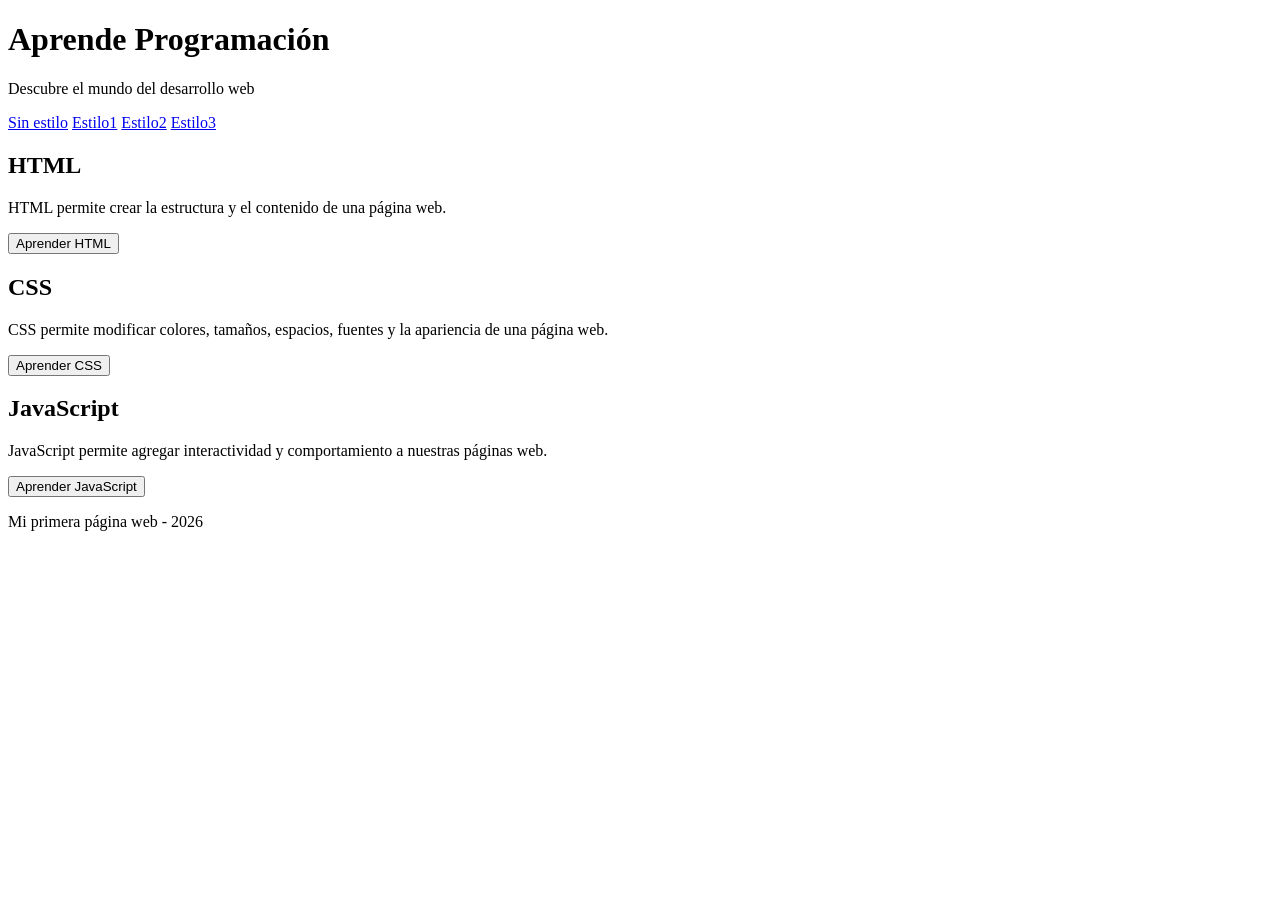
<file: index.html>
<!DOCTYPE html>
<html lang="es">
<head>
    <meta charset="UTF-8">
    <meta name="viewport" content="width=device-width, initial-scale=1.0">

    <title>Curso de Programación</title>

    
</head>

<body>

    <header>
        <h1>Aprende Programación</h1>
        <p>Descubre el mundo del desarrollo web</p>
    </header>

    <nav>
        <a href="index.html">Sin estilo</a>
        <a href="estilo1.html">Estilo1</a>
        <a href="estilo2.html">Estilo2</a>
        <a href="estilo3.html">Estilo3</a>
        
    </nav>

    <main>

        <section>
            <h2>HTML</h2>
            <p>
                HTML permite crear la estructura y el contenido
                de una página web.
            </p>
            <button>Aprender HTML</button>
        </section>

        <section>
            <h2>CSS</h2>
            <p>
                CSS permite modificar colores, tamaños, espacios,
                fuentes y la apariencia de una página web.
            </p>
            <button>Aprender CSS</button>
        </section>

        <section>
            <h2>JavaScript</h2>
            <p>
                JavaScript permite agregar interactividad
                y comportamiento a nuestras páginas web.
            </p>
            <button>Aprender JavaScript</button>
        </section>

    </main>

    <footer>
        <p>Mi primera página web - 2026</p>
    </footer>

</body>
</html>
</file>
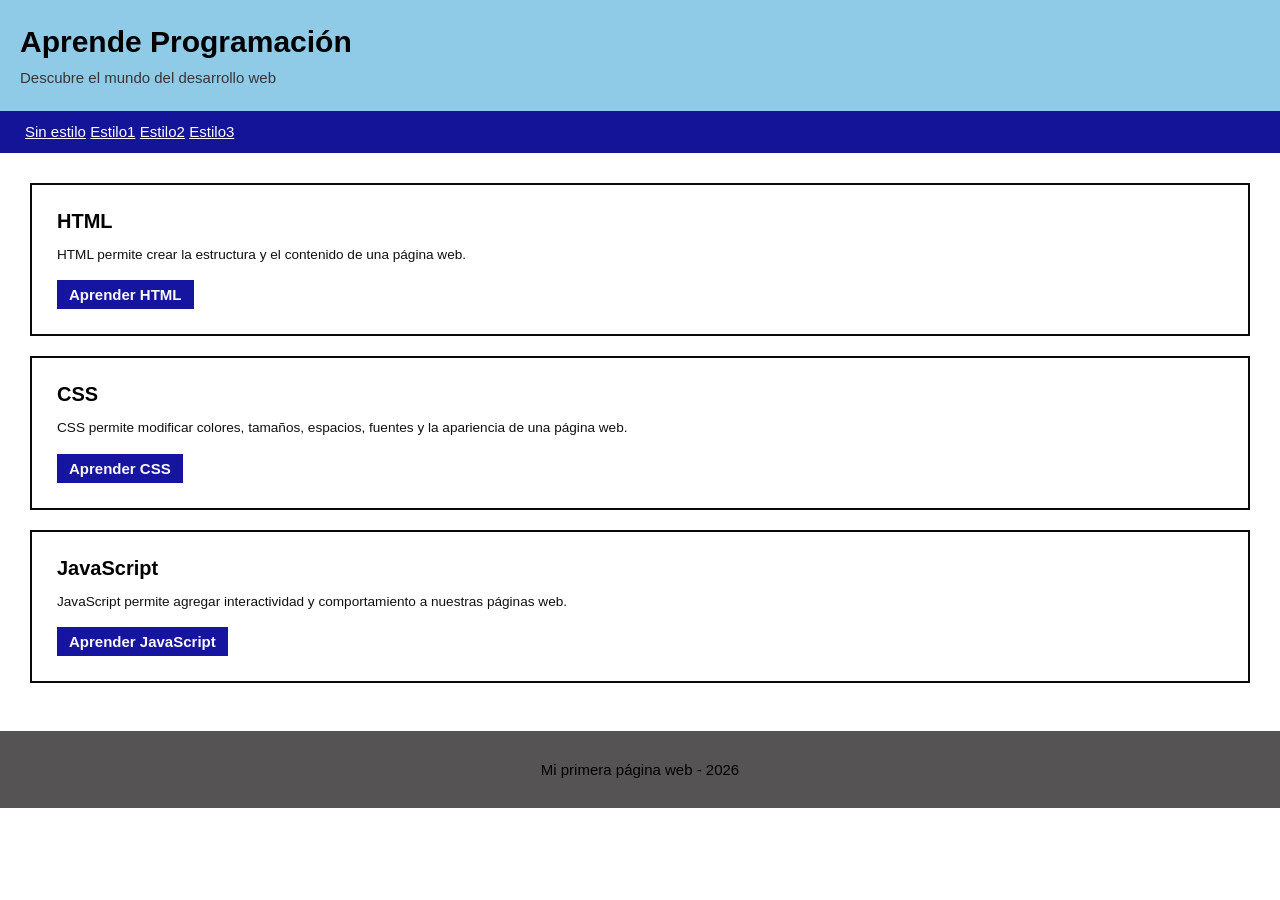
<file: estilo1.html>
<!DOCTYPE html>
<html lang="es">
<head>
    <meta charset="UTF-8">
    <meta name="viewport" content="width=device-width, initial-scale=1.0">

    <title>Curso de Programación</title>

    <link rel="stylesheet" href="css/style.css">

    
</head>

<body>

    <header>
        <h1>Aprende Programación</h1>
        <p>Descubre el mundo del desarrollo web</p>
    </header>

    <nav>
       <a href="index.html">Sin estilo</a>
        <a href="estilo1.html">Estilo1</a>
        <a href="estilo2.html">Estilo2</a>
        <a href="estilo3.html">Estilo3</a>
        
    </nav>

    <main>

        <section>
            <h2>HTML</h2>
            <p>
                HTML permite crear la estructura y el contenido
                de una página web.
            </p>
            <button>Aprender HTML</button>
        </section>

        <section>
            <h2>CSS</h2>
            <p>
                CSS permite modificar colores, tamaños, espacios,
                fuentes y la apariencia de una página web.
            </p>
            <button>Aprender CSS</button>
        </section>

        <section>
            <h2>JavaScript</h2>
            <p>
                JavaScript permite agregar interactividad
                y comportamiento a nuestras páginas web.
            </p>
            <button>Aprender JavaScript</button>
        </section>

    </main>

    <footer>
        <p>Mi primera página web - 2026</p>
    </footer>

</body>
</html>
</file>
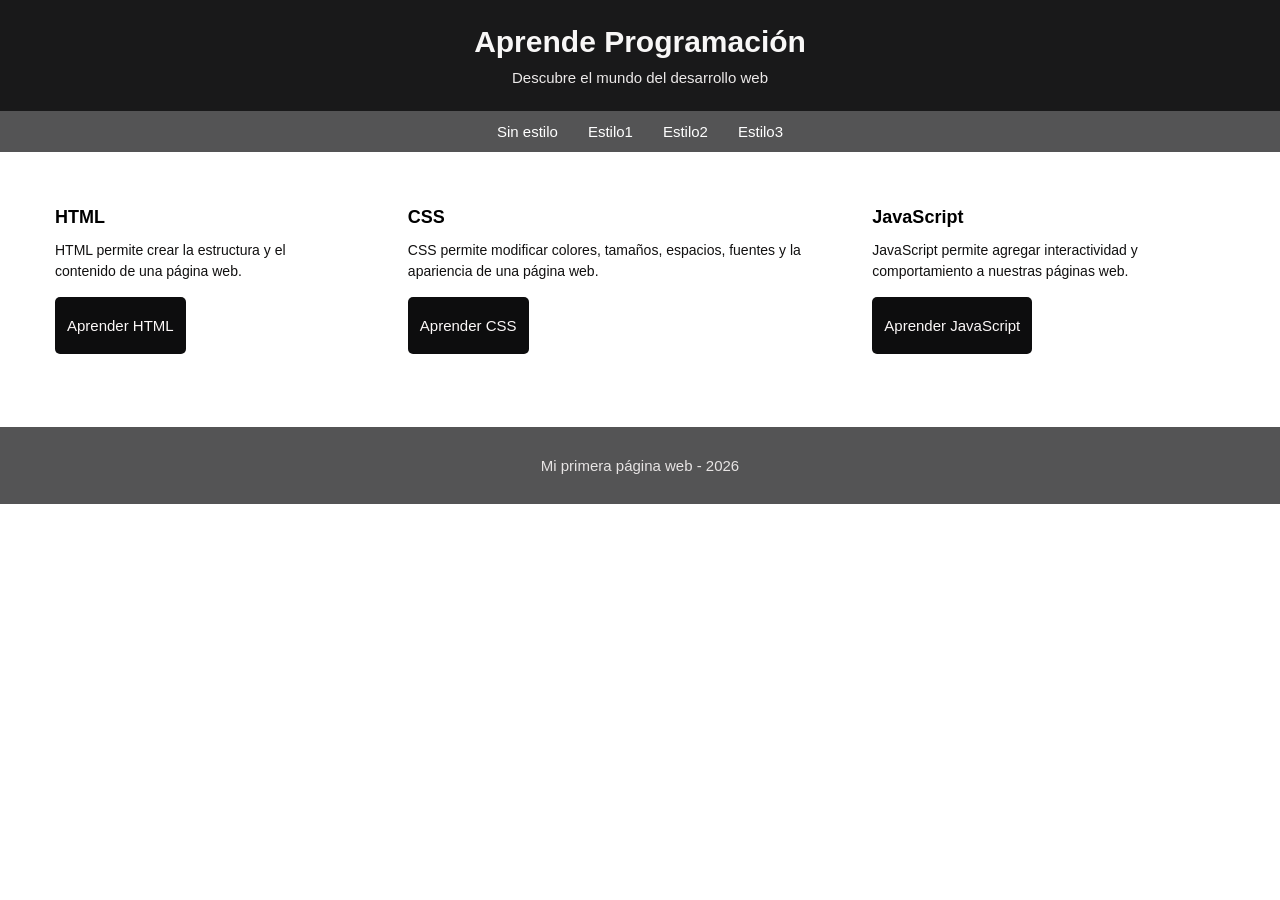
<file: estilo2.html>
<!DOCTYPE html>
<html lang="es">
<head>
    <meta charset="UTF-8">
    <meta name="viewport" content="width=device-width, initial-scale=1.0">

    <title>Curso de Programación</title>

    <link rel="stylesheet" href="css/style2.css">

    
</head>

<body>

    <header>
        <h1>Aprende Programación</h1>
        <p>Descubre el mundo del desarrollo web</p>
    </header>

    <nav>
        <a href="index.html">Sin estilo</a>
        <a href="estilo1.html">Estilo1</a>
        <a href="estilo2.html">Estilo2</a>
        <a href="estilo3.html">Estilo3</a>
        
    </nav>

    <main>

        <section>
            <h2>HTML</h2>
            <p>
                HTML permite crear la estructura y el contenido
                de una página web.
            </p>
            <button>Aprender HTML</button>
        </section>

        <section>
            <h2>CSS</h2>
            <p>
                CSS permite modificar colores, tamaños, espacios,
                fuentes y la apariencia de una página web.
            </p>
            <button>Aprender CSS</button>
        </section>

        <section>
            <h2>JavaScript</h2>
            <p>
                JavaScript permite agregar interactividad
                y comportamiento a nuestras páginas web.
            </p>
            <button>Aprender JavaScript</button>
        </section>

    </main>

    <footer>
        <p>Mi primera página web - 2026</p>
    </footer>

</body>
</html>
</file>
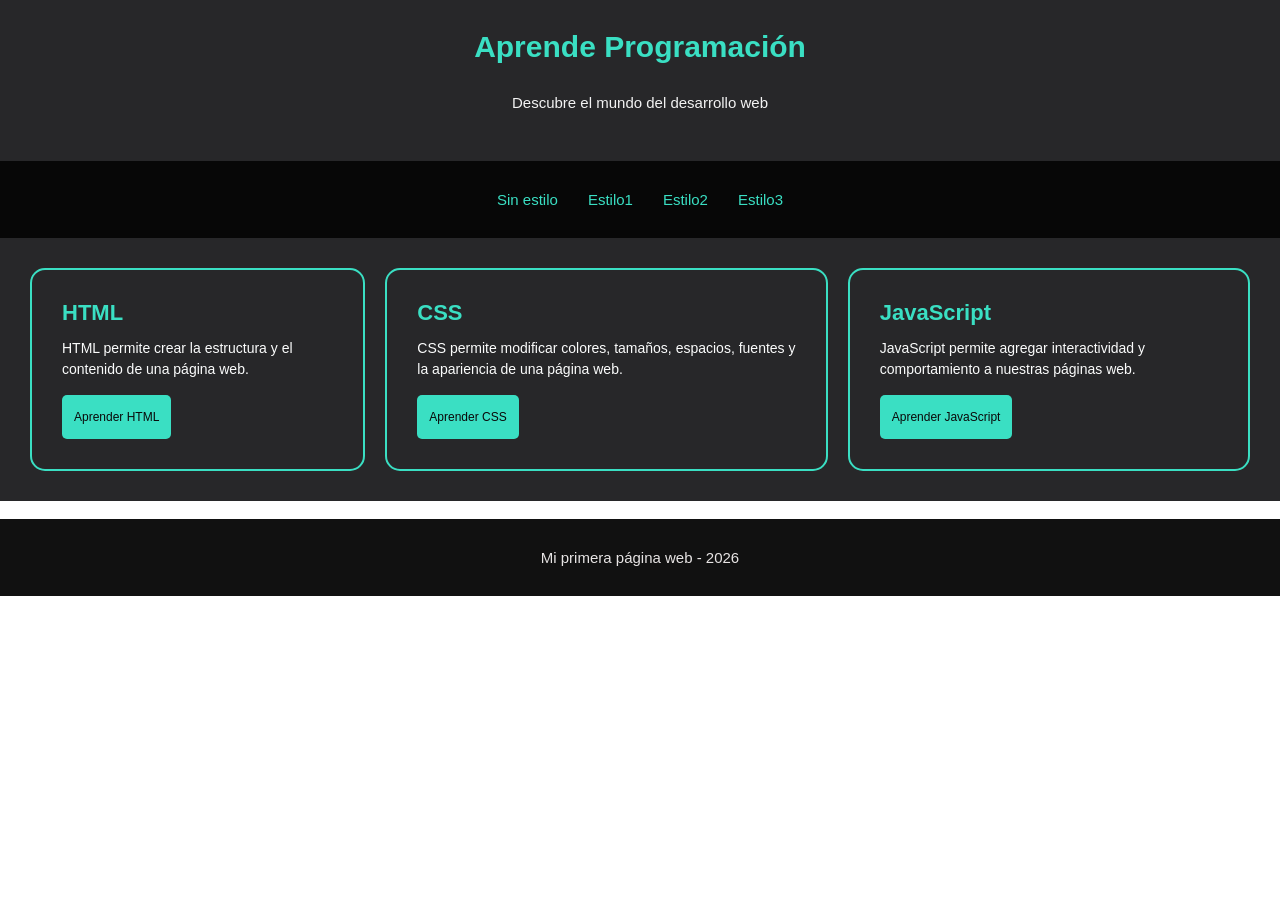
<file: estilo3.html>
<!DOCTYPE html>
<html lang="es">
<head>
    <meta charset="UTF-8">
    <meta name="viewport" content="width=device-width, initial-scale=1.0">

    <title>Curso de Programación</title>

    <link rel="stylesheet" href="css/style3.css">

    
</head>

<body>

    <header>
        <h1>Aprende Programación</h1>
        <p>Descubre el mundo del desarrollo web</p>
    </header>

    <nav>
        <a href="index.html">Sin estilo</a>
        <a href="estilo1.html">Estilo1</a>
        <a href="estilo2.html">Estilo2</a>
        <a href="estilo3.html">Estilo3</a>
        
    </nav>

    <main>

        <section>
            <h2>HTML</h2>
            <p>
                HTML permite crear la estructura y el contenido
                de una página web.
            </p>
            <button>Aprender HTML</button>
        </section>

        <section>
            <h2>CSS</h2>
            <p>
                CSS permite modificar colores, tamaños, espacios,
                fuentes y la apariencia de una página web.
            </p>
            <button>Aprender CSS</button>
        </section>

        <section>
            <h2>JavaScript</h2>
            <p>
                JavaScript permite agregar interactividad
                y comportamiento a nuestras páginas web.
            </p>
            <button>Aprender JavaScript</button>
        </section>

    </main>

    <footer>
        <p>Mi primera página web - 2026</p>
    </footer>

</body>
</html>
</file>
<file: css/style.css>
* {
  margin: 0;
  padding: 0;
  box-sizing: border-box;
  font-family: Arial, sans-serif;
}

header {
  background-color: #8fcbe6; 
  padding: 25px 20px;
}

header h1 {
  font-size: 30px;
  color: #000;
  margin-bottom: 10px;
}

header p {
  font-size: 15px;
  color: #3a3535;
}


nav {
  background-color: #141499; 
  padding: 12px 25px;
  gap: 20px; 
}

nav a {
  color: #ffffff;
  text-decoration: underline;
  font-size: 15px;
}


main {
  display: flex;
  flex-direction: column; 
  gap: 20px;             
  padding: 30px;          
}


main section {
  border: 2px solid #0a0a0a;
  padding: 25px;
  background-color: #ffffff;
}

main section h2 {
  font-size: 20px;
  margin-bottom: 12px;
  color: #000;
}

main section p {
  font-size: 0.85rem;
  color: #111010;
  margin-bottom: 15px;
  line-height: 1.5 ;
}

/* 6. BOTONES */
main section button {
  background-color: #1515a0; 
  color: #fcf8f8;
  border: none;
  padding: 6px 12px;
  font-size: 15px;
  font-weight: bold;
  cursor: pointer;
}


footer {
  background-color: #555353; 
  padding: 30px 15px;
  margin-top: 18px;
}

footer p {
  font-size: 15px;
  color: #000000;
  text-align: center;
}
</file>
<file: css/style2.css>
* {
  margin: 0;
  padding: 0;
  box-sizing: border-box;
  font-family: Arial, sans-serif;
}

header {  
  background-color: #19191a; 
  padding: 25px 20px;
}

header h1 {
  font-size: 30px;
  color: #f8f7f7;
  margin-bottom: 10px;
  text-align: center;
}

header p {
  font-size: 15px;
  color: #ece9e9;
  text-align: center;
}


nav {
 display: flex;
 justify-content: center;
 align-items: center;
  background-color: #545455; 
  padding: 12px 25px;
  gap: 30px; 
}

nav a {
  color: #ffffff;
  font-size: 15px;
  text-decoration: none;
    
}


main {
  display: flex;
  flex-direction: 10px; 
  gap: 20px;             
  padding: 30px;          
}


main section {
  border: none;
  padding: 25px;
  background-color: #ffffff;
}

main section h2 {
  font-size: 18px;
  margin-bottom: 12px;
  color: #000;
}

main section p {
  font-size: 14px;
  color: #111010;
  margin-bottom: 15px;
  line-height: 1.5 ;
}


main section button {
  background-color: #0d0d0e; 
  color: #fcf8f8;
  border: none;
  padding: 20px 12px;
  font-size: 15px;
  cursor: pointer;
  border-radius: 5px;
}


footer {
  background-color:  #545455; 
  padding: 30px 15px;
  margin-top: 18px;
}

footer p {
  font-size: 15px;
  color: #e7e4e4;
  text-align: center;
}
</file>
<file: css/style3.css>
* {
  margin: 0;
  padding: 0;
  box-sizing: border-box;
  font-family: Arial, sans-serif;
}

header {  
  background-color: #272729; 
  padding: 30px 20px;
}

header h1 {
  font-size: 30px;
  color: #3adfc3;
  margin-bottom: 10px;
  text-align: center;
}

header p {
  padding: 20px;
  font-size: 15px;
  color: #f3f3f3;
  text-align: center;
}


nav {
 display: flex;
 justify-content: center;
 align-items: center;
  background-color: #070707; 
  padding: 30px 25px;
  gap: 30px; 
}

nav a {
  color: #3adfc3;
  font-size: 15px;
  text-decoration: none;
    
}


main {
  background-color: #272729;;
  display: flex;
  flex-direction: 10px; 
  gap: 20px;             
  padding: 30px;
 
       
}


main section {
  border: solid 2px;
  border-radius: 15px;
  border-color: #3adfc3;;
  padding: 30px;
  background-color: #272729;
  
}

main section h2 {
  font-size: 22px;
  margin-bottom: 12px;
  color: #3adfc3;;
       
}

main section p {
  font-size: 14px;
  color: #fbfcfc;
  margin-bottom: 15px;
  line-height: 1.5 ;
}


main section button {
  background-color: #3adfc3; 
  color: #0a0a0a;
  border: none;
  padding: 15px 12px;
  font-size: 12px;
  cursor: pointer;
  border-radius: 5px;
  
}


footer {
  background-color:  #111111; 
  padding: 30px 15px;
  margin-top: 18px;
}

footer p {
  font-size: 15px;
  color: #e7e4e4;
  text-align: center;
}
</file>
